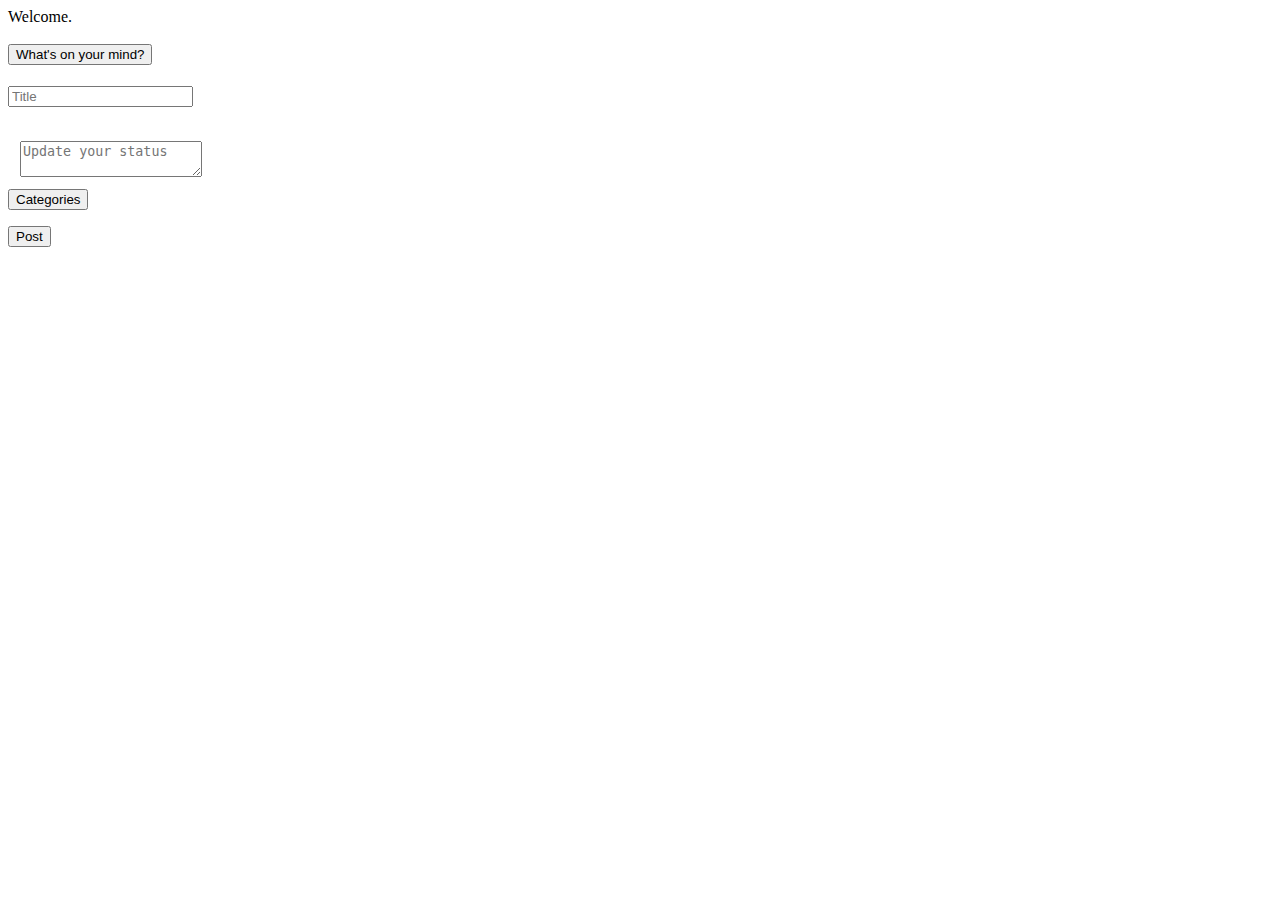
<file: ui/dashboard.html>
<html>
<head>
	<title>sudocode</title>

		<link rel="stylesheet" href="http://localhost:8082/ui/styles.css">
		<link rel="stylesheet" href="http://localhost:8082/ui/dash.css">
		<script type="text/javascript" src="https://ajax.googleapis.com/ajax/libs/jquery/3.1.1/jquery.min.js"></script>
		<script type="text/javascript" src="http://localhost:8082/ui/jqueryindex.js"></script>
		<script type="text/javascript" src="http://localhost:8082/ui/dash.js"></script>
		<script type="text/javascript" src="http://localhost:8082/ui/autosize.js"></script>
		<script type="text/javascript" src="http://localhost:8082/ui/articles.js"></script>
		<link rel="shortcut icon" href="logo.ico" />
		<link rel="stylesheet" href="http://localhost:8082/ui/?filePath=font-awesome-4.7.0/font-awesome-4.7.0/css/font-awesome.min.css">
		<link rel="stylesheet" href="http://localhost:8082/ui/articles.css">
		<meta name="viewport" content="width=device-width">
</head>
<body>

<div id="dashmsg">
		Welcome.
</div><br>

<div class="container">
  <!-- Trigger the modal with a button -->
	<button type="button" class="btn btn-primary btn-lg" data-toggle="modal" data-target="#myModal" id="posttrigger">
		  What's on your mind?
		</button>
  <!-- Modal -->
  <div class="modal fade" id="myModal" role="dialogue">
    <div class="modal-dialog">

      <!-- Modal content-->
      <div class="modal-content">
        <div class="modal-header">
          <h4 class="modal-title"><input type="text" placeholder="Title" id="title"></input></h4>
        </div>
        <div class="modal-body">
					<div class="media-body">

													 <div class="form-group" style="padding:12px;">
														<textarea class="form-control animated" placeholder="Update your status" id="postinput"></textarea>
													 </div>

					</div>



					<script>
					$(function(){
					$('.normal').autosize();
					$('.animated').autosize({append: "\n"});
					});
					</script>
        </div>
				<div id="categorydiv"></div>
        <div class="modal-footer">

					<button type="button" class="btn btn-primary dropdown-toggle" data-toggle="dropdown" id="postcategory">Categories<span class="caret"></span></button>

						<ul class="dropdown-menu dropdown-menu-right" role="menu" aria-labelledby="menu1" id="catdrop"></ul>


          <button type="button" class="btn btn-default" data-dismiss="modal"  id="postbutton">Post</button>
        </div>
      </div>

    </div>
  </div>

</div>
<div id="dashbody"><br><br>
</div>

</body>
</html>
</file>
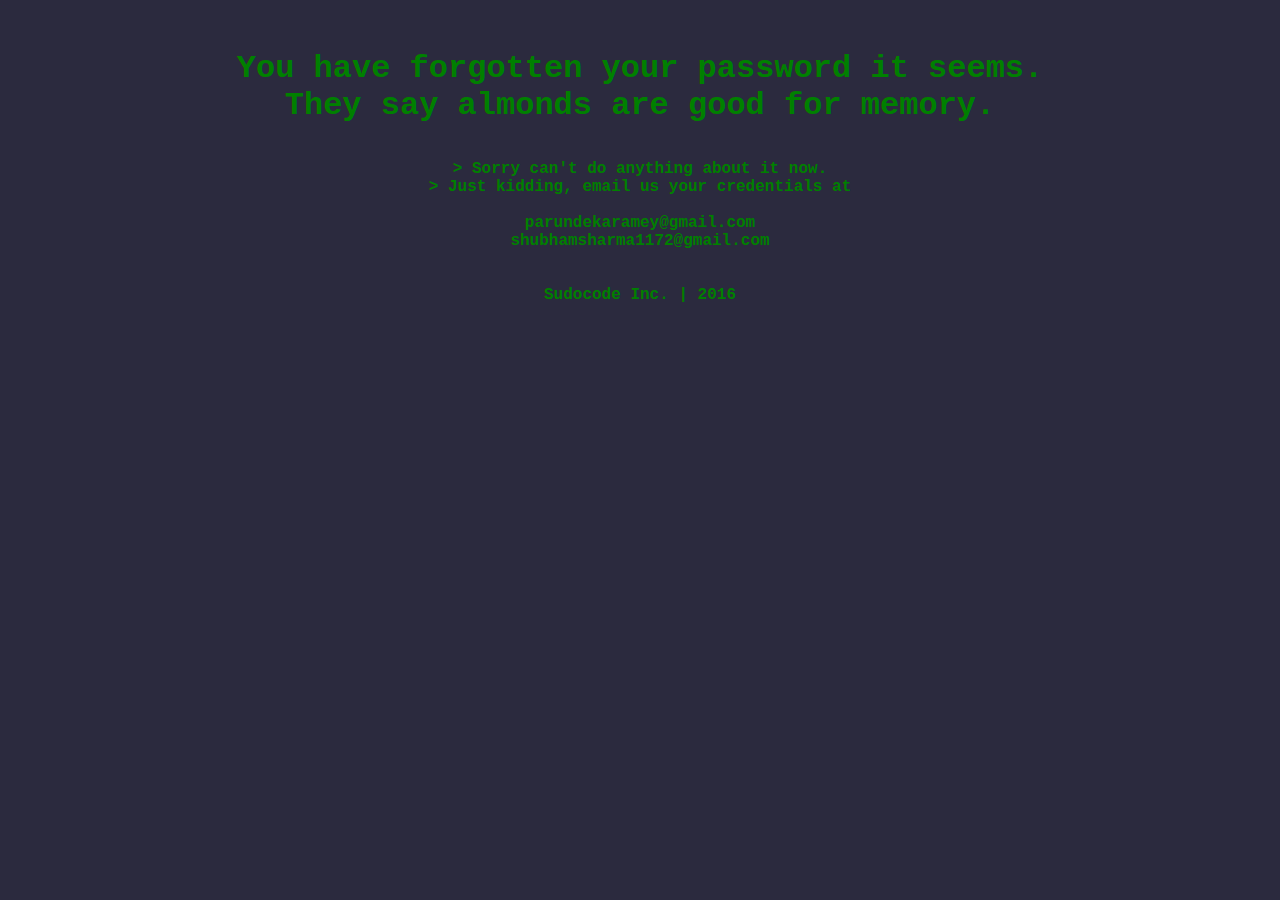
<file: ui/fp.html>
<html>
<head><title>Sudocode</title>
	<link rel="stylesheet" href="http://localhost:8082/ui/?filePath=font-awesome-4.7.0/font-awesome-4.7.0/css/font-awesome.min.css">
</head>


<body bgcolor="#2b2a3e">
<div id = "logoutscreen" style="color:green; text-align:center; font-family:courier; font-weight:bold; margin-top:50px; font-size:32px">
You have forgotten your password it seems.<br>
They say almonds are good for memory.
</div><br><br>
<div style="color:green; font-family:courier; font-weight:bold; text-align: center">
> Sorry can't do anything about it now. <br>
> Just kidding, email us your credentials at<br><br>parundekaramey@gmail.com<br>shubhamsharma1172@gmail.com<br>
</div><br>
<i class="fa fa-code" aria-hidden="true" style="color:green; font-size:200px; margin-left: 43%"></i>



<br>
<div style="color:green; font-family:courier; font-weight:bold; text-align:center">Sudocode Inc. | 2016</div>
</file>
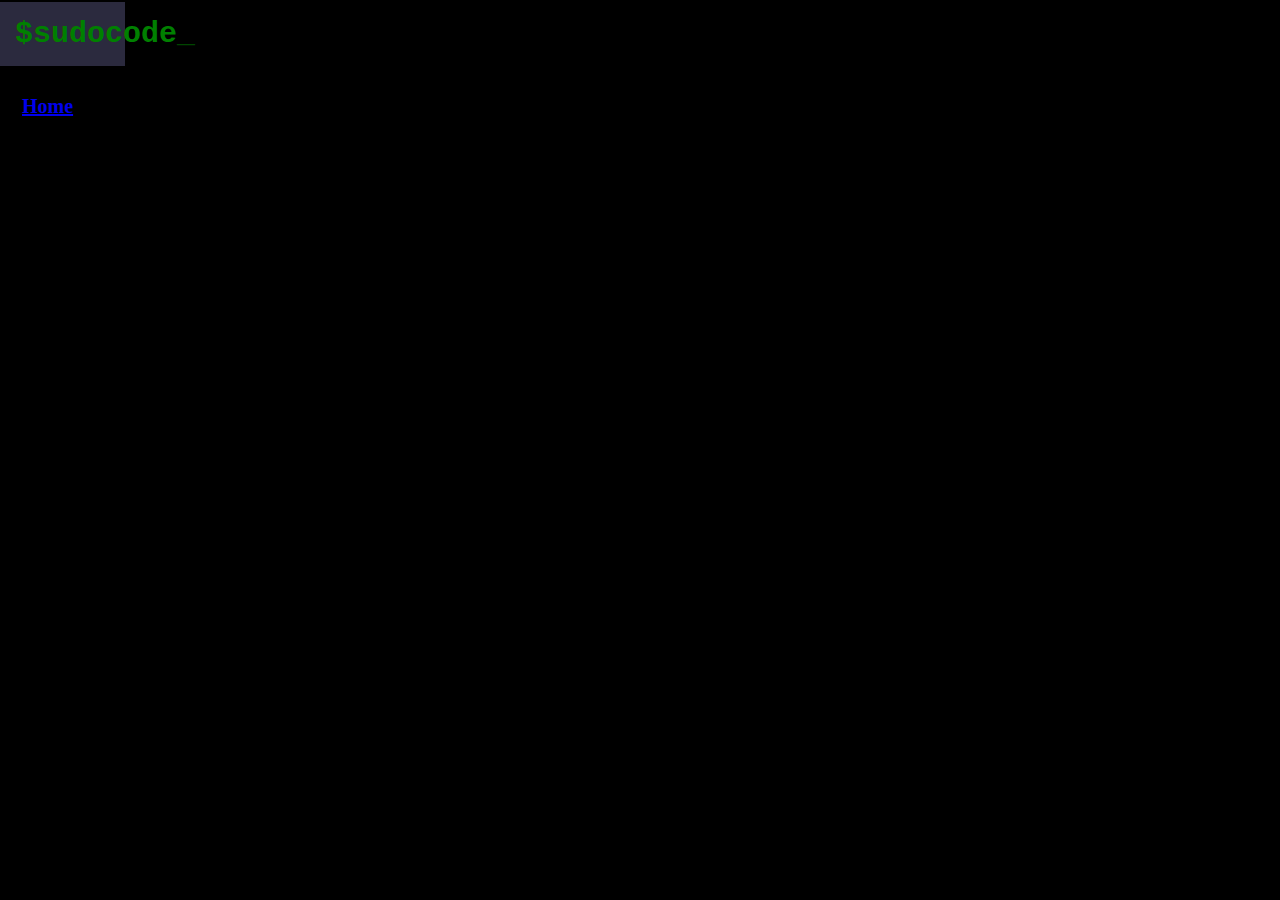
<file: ui/Login.html>
<html>
<head>
	<title>login</title>
		
		<link rel="stylesheet" href="styles.css">
		<!--<script src = "C:\Users\Amey\Desktop\ProjectX\jquery\dist\jquery.min.js"></script>*-->
		<script src="https://ajax.googleapis.com/ajax/libs/jquery/3.1.1/jquery.min.js"></script>
		<script src="jqueryindex.js"></script>
		<link rel="shortcut icon" href="logo.ico" />
		
</head>

<body bgcolor="black">
	
	<div id="login">
	<div class="titlebar" id="tittxt">
		$sudocode<blink>_</blink>

	</div>





	<div class="navbar">
		<table cellpadding="20">
			<tr>
			<td class="item" id="login"><a href = "index.html">Home</a></td>
			<td>Categories</td>
			<td>About Us</td>
			</tr>
		</table>

	</div>
	
	
</div>

</body>
</html>
</file>
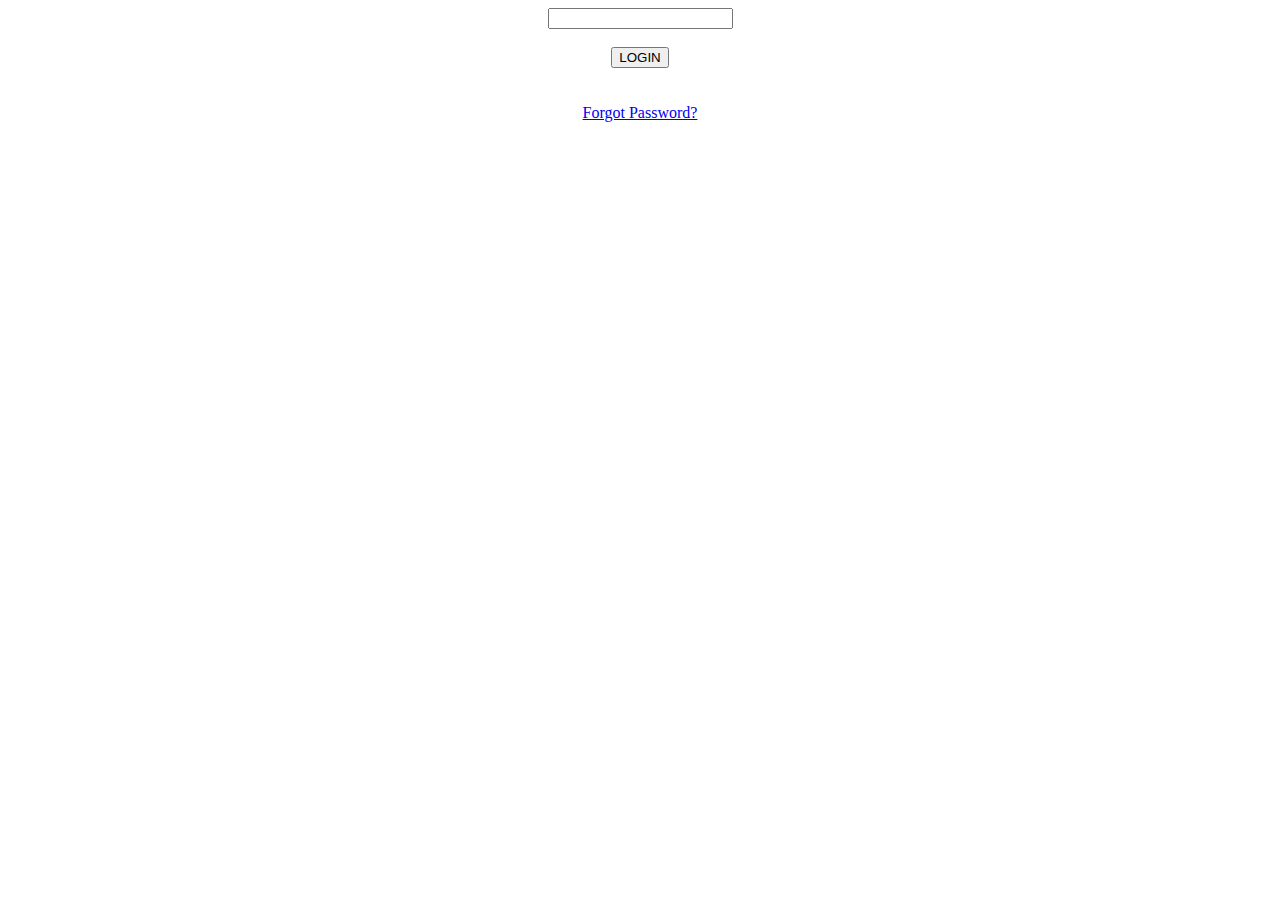
<file: ui/loginpsk.html>
<html>
<head>
	<title>login</title>

		<!--icon-->
		<link rel="shortcut icon" href="logo.ico" />

		<!--stylesheets-->
		<link rel="stylesheet" href="http://localhost:8082/ui/login.css">

		<link rel="stylesheet" href="http://localhost:8082/ui/?filePath=font-awesome-4.7.0/font-awesome-4.7.0/css/font-awesome.min.css">

		<!--scripts-->
		<script src="https://ajax.googleapis.com/ajax/libs/jquery/3.1.1/jquery.min.js"></script>
		<script src="http://localhost:8082/ui/login.js"></script>


</head>

<body>
	<div id="nav">
	</div>

<div id="loginscreen">
		<div id="loginbox" align="center">
				<input type="password" name="id" id="password">
				<span class="bar" align="center"></span>
				<br><br>
			<button type="submit" name="button" id="loginbutton">LOGIN</button><br><br><br>
			<a href="http://localhost:8082/ui/fp.html">Forgot Password?</a>

</div>

</div>

</body>
</html>
</file>
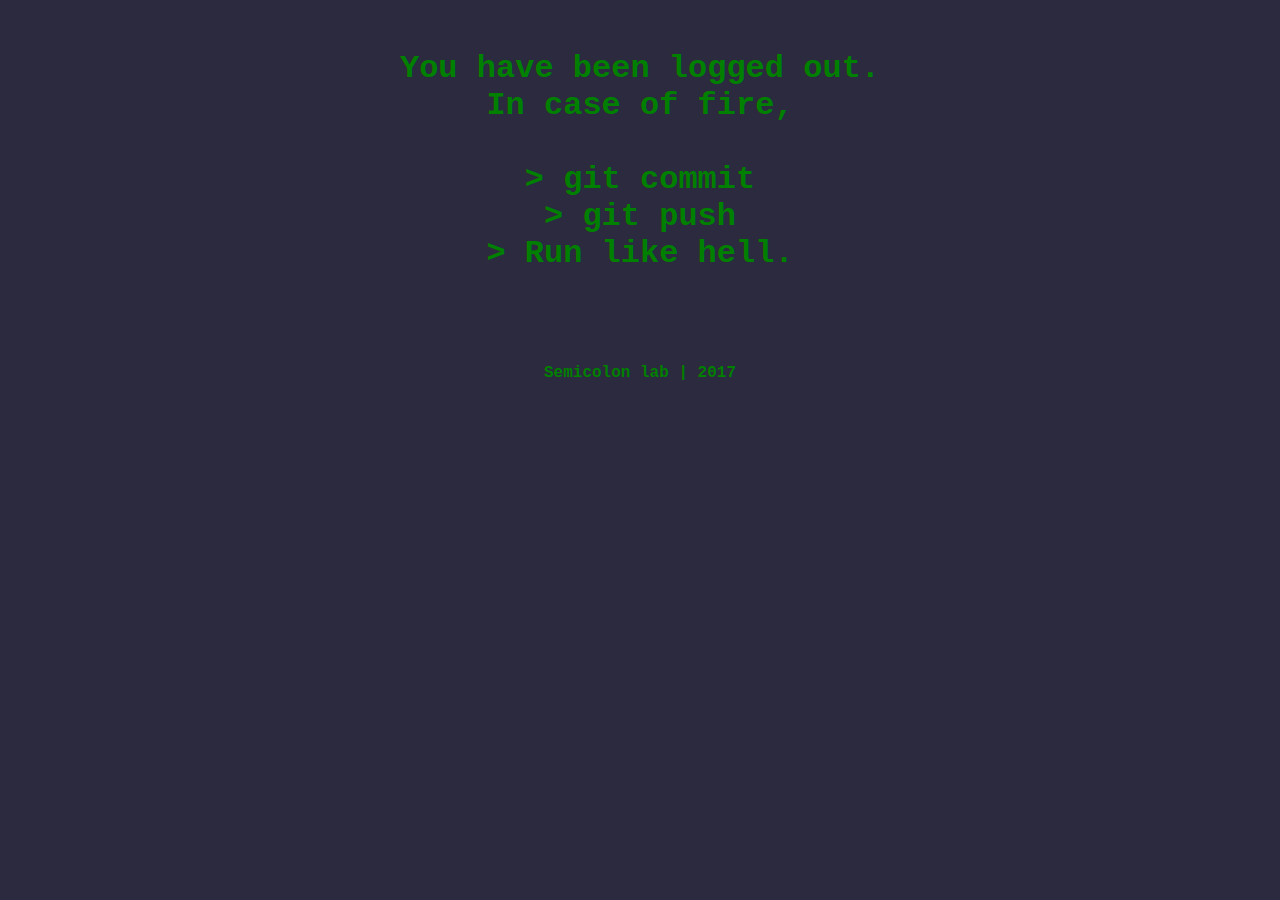
<file: ui/logout.html>
<html>
<head><title>Sudocode</title>
	<link rel="stylesheet" href="http://localhost:8082/ui/?filePath=font-awesome-4.7.0/font-awesome-4.7.0/css/font-awesome.min.css">
</head>


<body bgcolor="#2b2a3e">
<div id = "logoutscreen" style="color:green; text-align:center; font-family:courier; font-weight:bold; margin-top:50px; font-size:32px">
You have been logged out.<br>
In case of fire,<br><br>

> git commit <br>
> git push<br>
> Run like hell.<br><br><br>

<i class="fa fa-code" aria-hidden="true" style="color:green; font-size:200px"></i>


</div>
<br>
<div style="color:green; font-family:courier; font-weight:bold; text-align:center">Semicolon lab | 2017</div>
</file>
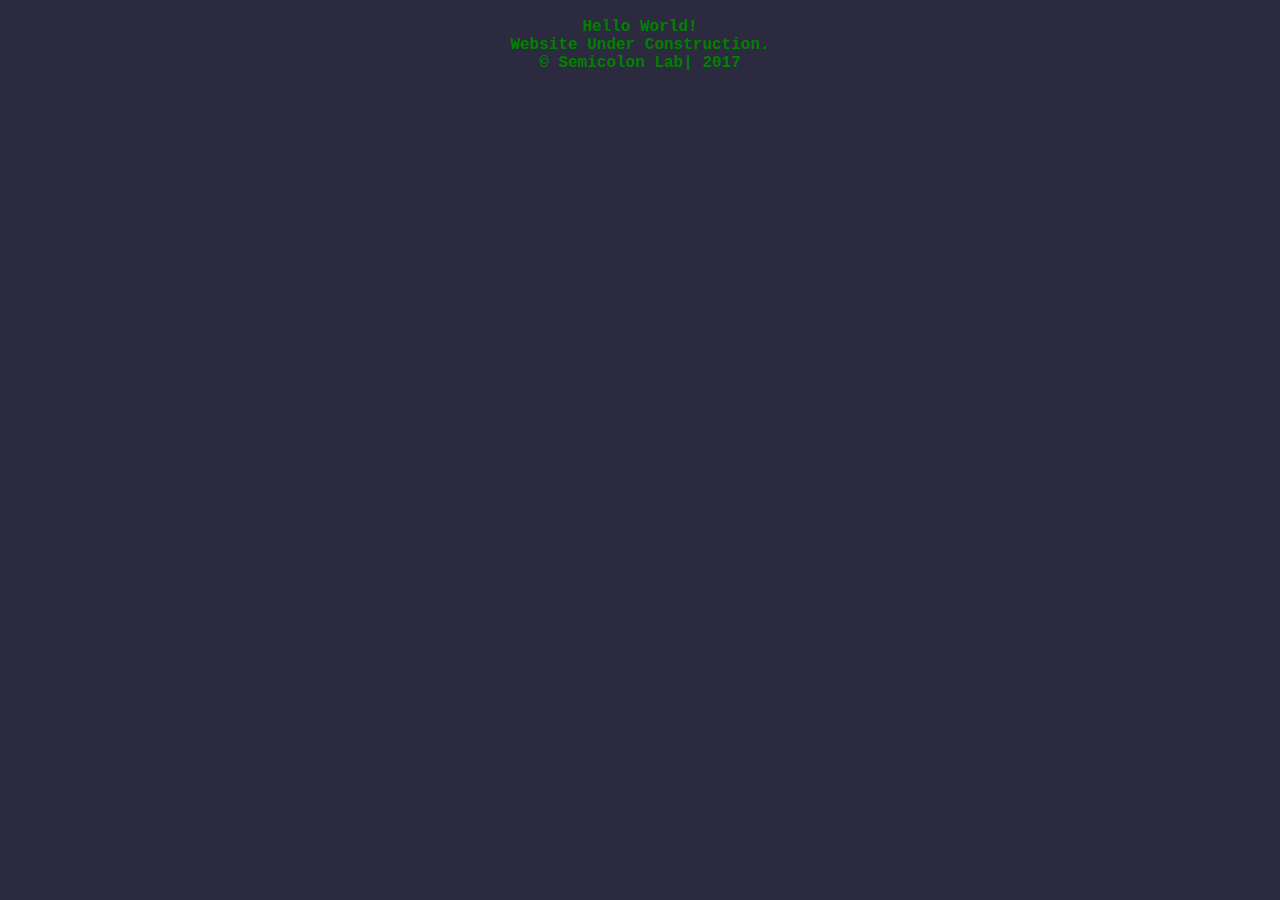
<file: ui/uc.html>
<html>

<head>
	<title>sudocode</title>

		<link rel="stylesheet" href="styles.css">
		<!--<script src = "C:\Users\Amey\Desktop\ProjectX\jquery\dist\jquery.min.js"></script>*-->
		<script src="https://ajax.googleapis.com/ajax/libs/jquery/3.1.1/jquery.min.js"></script>
		<script src="jqueryindex.js"></script>
		<link rel="shortcut icon" href="logo.ico" />
		<link rel="stylesheet" href="http://localhost:8082/ui/?filePath=font-awesome-4.7.0/font-awesome-4.7.0/css/font-awesome.min.css">
</head>

<body bgcolor="#2b2a3e">
<div align="center" style="font-family:courier; color:green; font-weight:bold; background-color:#2b2a3e">
<align="centre">
<i class="fa fa-laptop" aria-hidden="true" style="font-size:500; color:green"></i>
<br>
Hello World!
<br>
Website Under Construction.
<br>
© Semicolon Lab| 2017
</html>
</file>
<file: ui/styles.css>
body{
	margin:0;
}

#header{
	position:sticky;
	margin:0;
}

div.titlebar{
font-family:courier;
font-weight:bold;
font-size:30;
color:green;
background-color:#2b2a3e;
padding:15;
}

/*navbar*/

div.navbar,div.nav{
	width:100%;


}

button{
	background-color:transparent;
	padding: 15px 30px;
  text-align: center;
  text-decoration: none;
  font-size: 20px;
  cursor: pointer;
	border:2px solid #4CAF50;
	width:175px;
	font-family: courier;
	font-weight:bold;
	color:green;
	margin:10px;
	align:center;

}

button:hover {
    background-color: #3e8e41;
		color:white;
}

button::after{
	background-color: green;
}
#about{
	display: inline;
}

#categories{
	display: inline;
	text-align: center;
}

/*text*/
#text{

   padding:0;
   height: 100%;
	 font-family: courier;
	 text-indent: 10px;
	 color:green;


}


/*footer*/

#footer{
	font-weight:bold;
	 color: green;
	 position: fixed;
	 bottom: 0;
	 height : 40px;
	 margin-top : 40px;
	 padding-top: 10px;
	 background-color: #e0e0e0;
	 width:100%;
	 height: 100px;
	 font-family: courier;
	 text-indent: 10px;
 }

div.icons{
	display:inline;
	position: absolute;
	right:10px;
	font-size: 25;
}

#home, #categories, #logout{
	cursor: hand;
}
#home:hover, #categories:hover, #logout:hover{
color: white;
}
#userid{
  visibility: hidden;
}

#login{
	font-weight: bold;
	font-size: 20px;
	margin-top: 2px;
	width: 125px;
	text-align: center;
}
.dropdown-menu {
    position: absolute;
    top: 100%;
    left: 0;
    z-index: 1000;
    display: none;
    float: left;
    min-width: 100px;
    padding: 5px 0;
    margin: 2px 0 0;
    font-size: 14px;
    padding-left: 5px;
    text-align: left;
    list-style: none;
    background-color: #fff;
    -webkit-background-clip: padding-box;
    background-clip: padding-box;
    border: 1px solid #ccc;
    border: 1px solid green;
    border-radius: 0px;
    -webkit-box-shadow: 0 6px 12px rgba(0,0,0,.175);
    box-shadow: 0 6px 12px rgba(0,0,0,.175);
}
#settings, #logoutbtn{
	cursor:hand;
}

#settings:hover, #logoutbtn:hover{
	color:red;
}


#christmas{
	height:50px;
	left: 10px;
}
</file>
